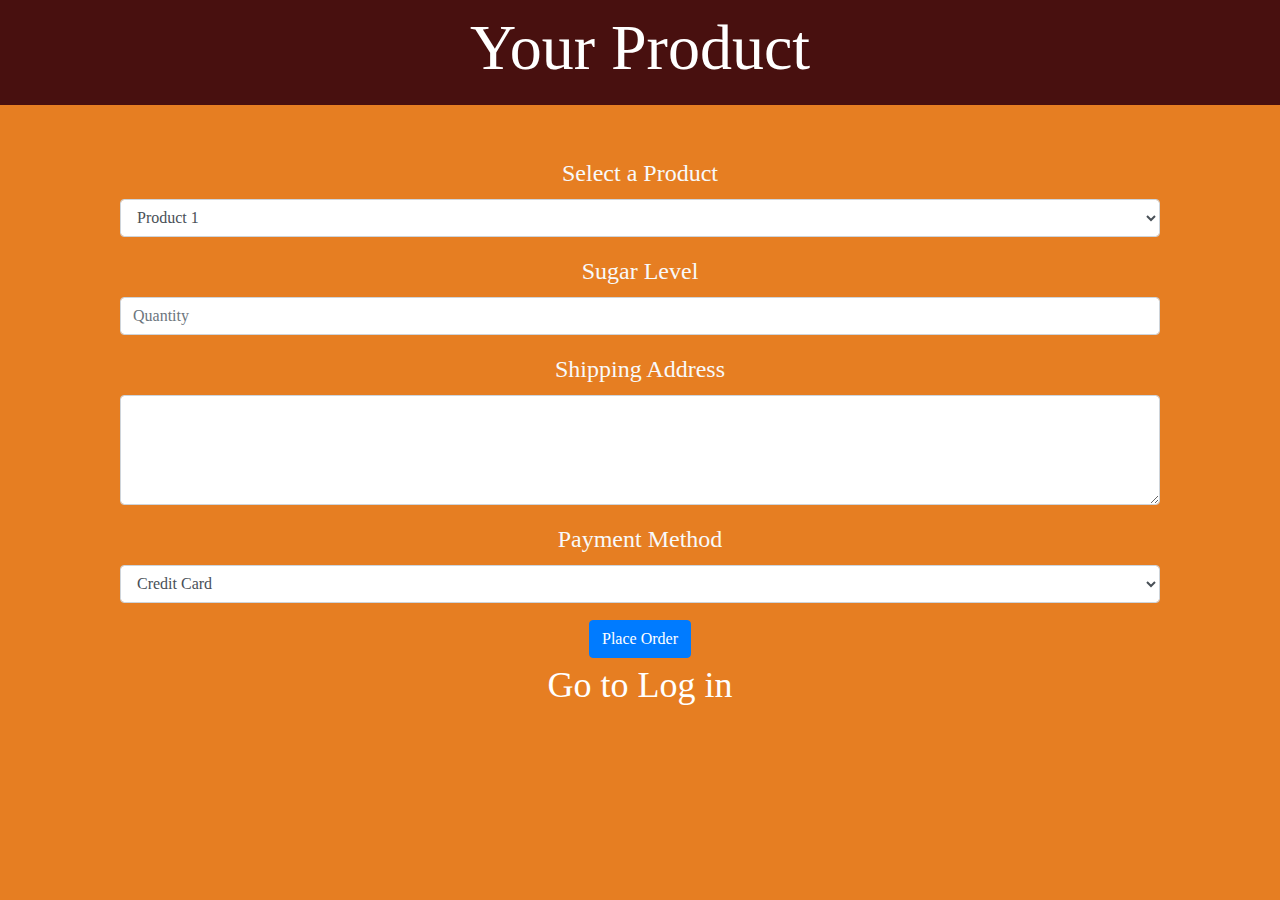
<file: index.html>
<!DOCTYPE html>
<html lang="en">
<head>
    <meta charset="UTF-8">
    <meta name="viewport" content="width=device-width, initial-scale=1.0">
    <title>Product Order</title>
    <link rel="stylesheet" href="https://stackpath.bootstrapcdn.com/bootstrap/4.5.2/css/bootstrap.min.css">
    <link rel="stylesheet" href="style.css">
</head>
<body>

        <header>
        <h1>Your Product</h1>
    </header>
    <div class="container">
        <form>
            <div class="form-group">
                <label for="product-selection">Select a Product</label>
                <select class="form-control" id="product-selection" required>
                    <option value="product1">Product 1</option>
                    <option value="product2">Product 2</option>
                    <option value="product3">Product 3</option>
                </select>
            </div>
            <div class="form-group">
                <label for="quantity">Sugar Level</label>
                <input type="number" class="form-control" id="quantity" placeholder="Quantity" required>
            </div>
            <div class="form-group">
                <label for="shipping-address">Shipping Address</label>
                <textarea class="form-control" id="shipping-address" rows="4" required></textarea>
            </div>
            <div class="form-group">
                <label for="payment-method">Payment Method</label>
                <select class="form-control" id="payment-method" required>
                    <option value="credit-card">Credit Card</option>
                    <option value="paypal">PayPal</option>
                    <option value="bank-transfer">Bank Transfer</option>
                </select>
            </div>
            <button type="submit" class="btn btn-primary">Place Order</button>
        </form>
        <nav>
    <a href="index.html">Go to Log in</a>
</nav>
    </div>

    <script src="https://code.jquery.com/jquery-3.5.1.slim.min.js"></script>
    <script src="https://cdn.jsdelivr.net/npm/@popperjs/core@2.5.4/dist/umd/popper.min.js"></script>
    <script src="https://stackpath.bootstrapcdn.com/bootstrap/4.5.2/js/bootstrap.min.js"></script>
</body>
</html>
</file>
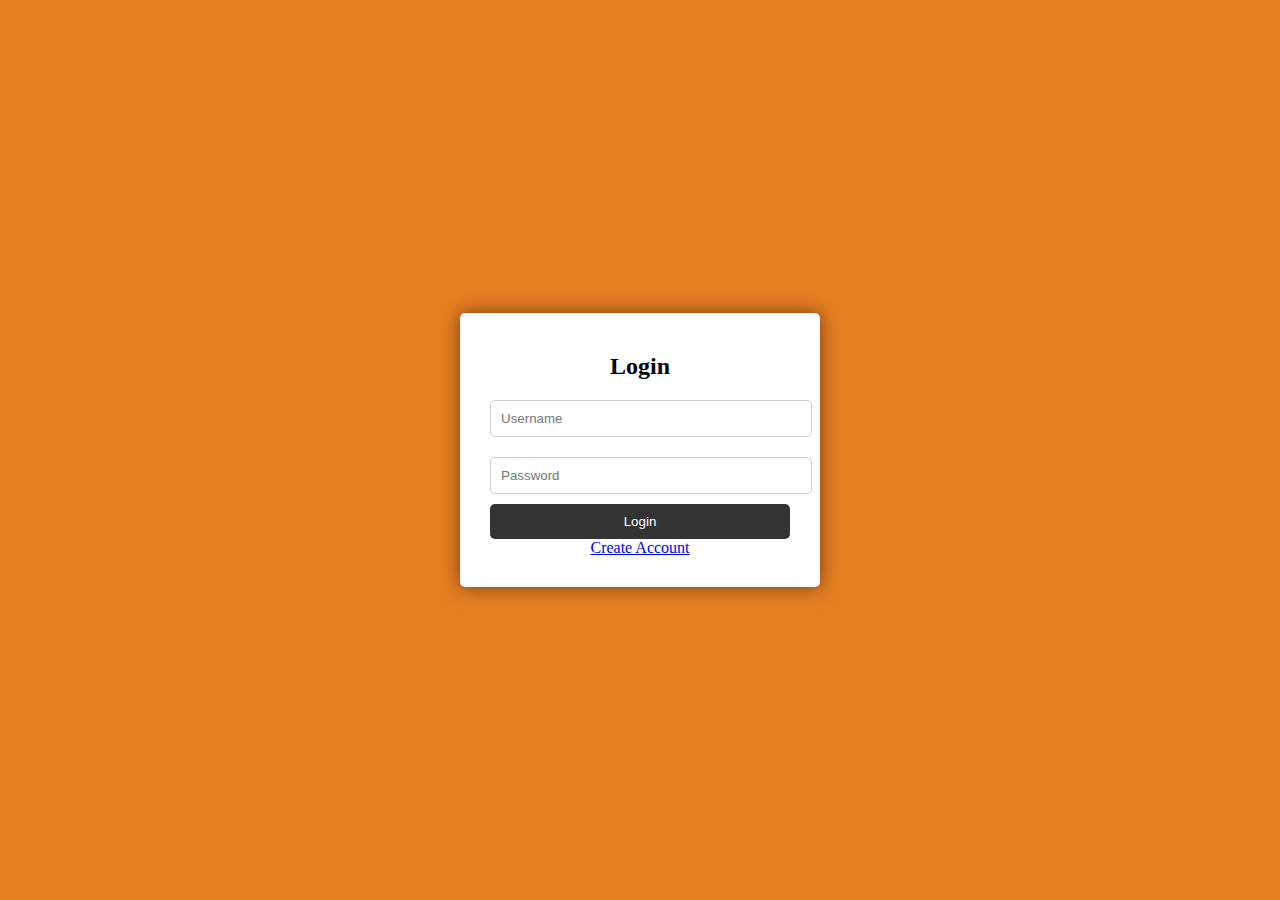
<file: html.2.html>
<!DOCTYPE html>
<html lang="en">
<head>
    <meta charset="UTF-8">
    <meta name="viewport" content="width=device-width, initial-scale=1.0">
    <title>Login</title>
    <link rel="stylesheet" href="style2.css">
</head>
<body>
    <div class="login-container">
        <h1>Login</h1>
        <form action="login.php" method="post">
            <input type="text" name="username" placeholder="Username" required>
            <input type="password" name="password" placeholder="Password" required>
            <button type="submit">Login</button>
            
            <a href="html3.html">Create Account</a>
        </form>
    </div>
</body>
</html>
</file>
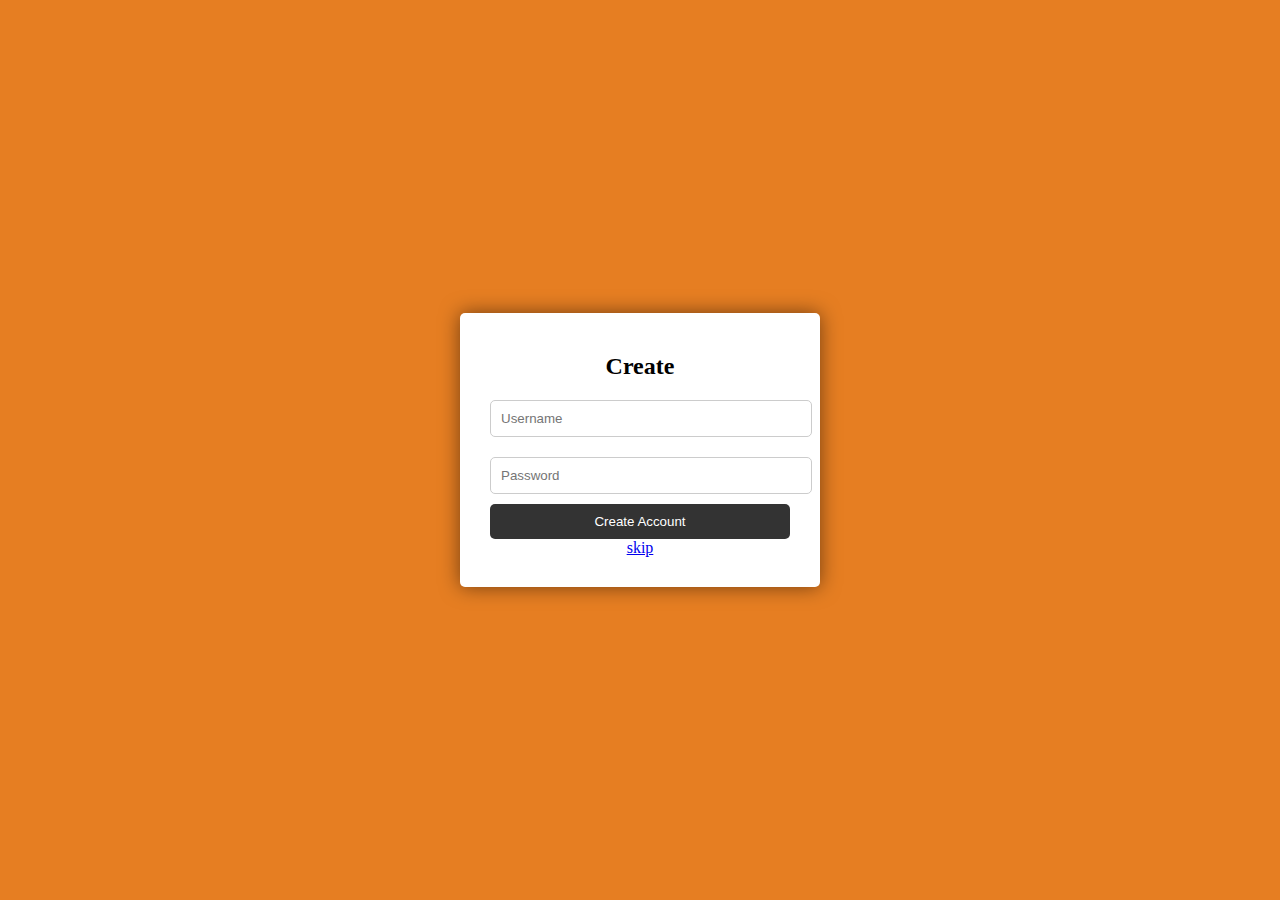
<file: html3.html>
<!DOCTYPE html>
<html lang="en">
<head>
    <meta charset="UTF-8">
    <meta name="viewport" content="width=device-width, initial-scale=1.0">
    <title>Create Account</title>
    <link rel="stylesheet" href="style3.css">
</head>
<body>
    <div class="login-container">
        <h1>Create</h1>
        <form action="login.php" method="post">
            <input type="text" name="username" placeholder="Username" required>
            <input type="password" name="password" placeholder="Password" required>
            <button type="submit">Create Account</button>
            
            <a href="Products.html">skip</a>
        </form>
    </div>
</body>
</html>
</file>
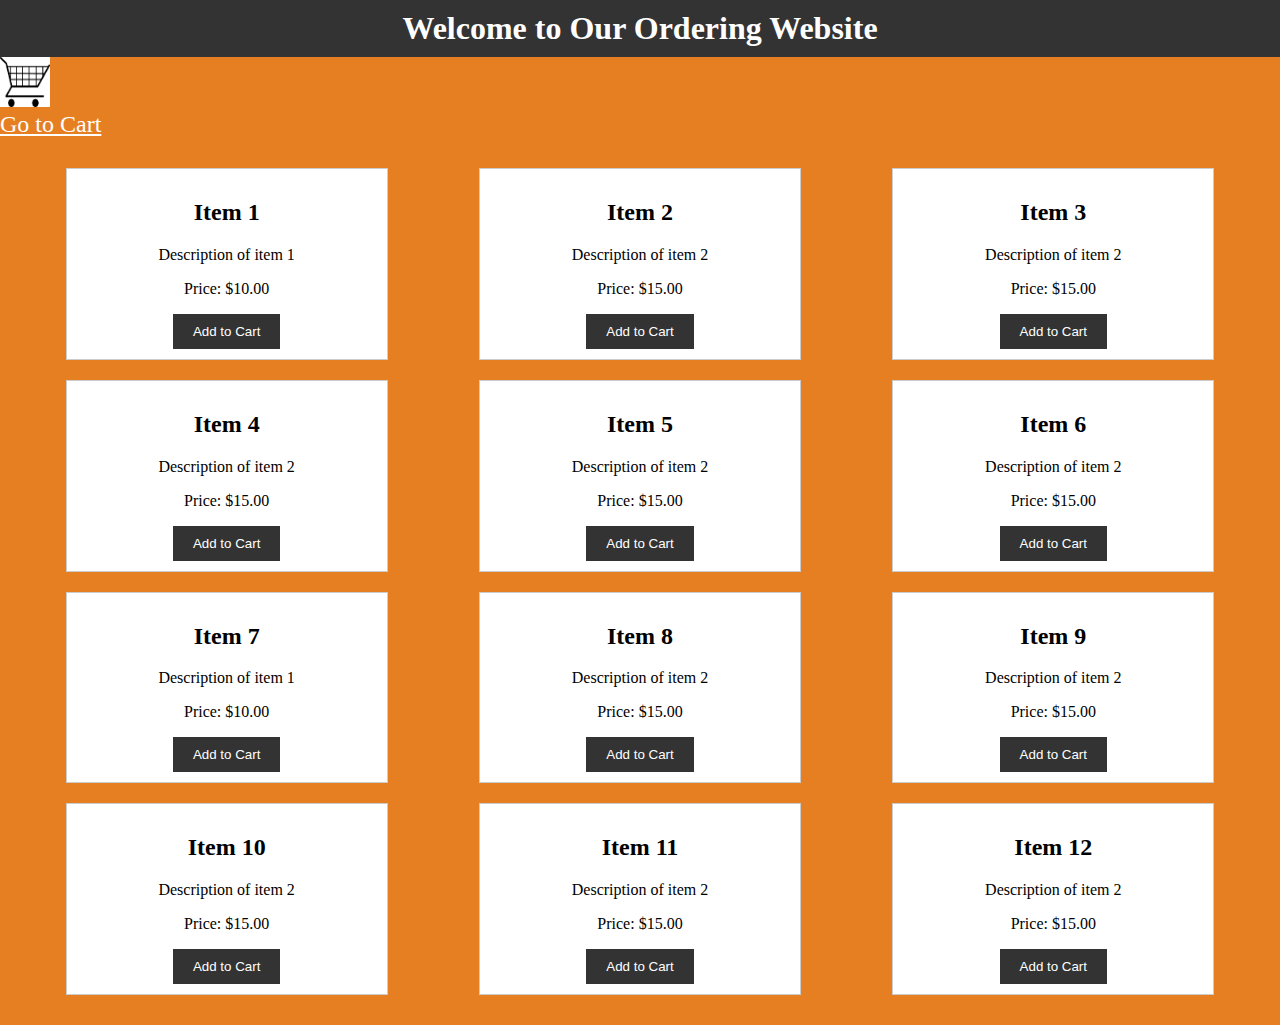
<file: Products.html>
<!DOCTYPE html>
<html>

<head>
    <meta charset="UTF-8">
    <meta name="viewport" content="width=device-width, initial-scale=1.0">
    <title>Ordering Website</title>
    <link rel="stylesheet" href="style4.css">
</head>
<body>

    <header>
        <h1>Welcome to Our Ordering Website</h1>
         
    </header>
           <img height="50px" width="50px " src="cart.png">
       <nav>
        <a href="index.html">Go to Cart</a>
    </nav>

    <div class="menu">
        

        <div class="menu-item">
            <h2>Item 1</h2>
            <p>Description of item 1</p>
            <p>Price: $10.00</p>
            <button>Add to Cart</button>
        </div>
        <div class="menu-item">
            <h2>Item 2</h2>
            <p>Description of item 2</p>
            <p>Price: $15.00</p>
            <button>Add to Cart</button>
        </div>
        <div class="menu-item">
            <h2>Item 3</h2>
            <p>Description of item 2</p>
            <p>Price: $15.00</p>
            <button>Add to Cart</button>
        </div>
        <div class="menu-item">
            <h2>Item 4</h2>
            <p>Description of item 2</p>
            <p>Price: $15.00</p>
            <button>Add to Cart</button>
        </div>
        <div class="menu-item">
            <h2>Item 5</h2>
            <p>Description of item 2</p>
            <p>Price: $15.00</p>
            <button>Add to Cart</button>
        </div>
        <div class="menu-item">
            <h2>Item 6</h2>
            <p>Description of item 2</p>
            <p>Price: $15.00</p>
            <button>Add to Cart</button>
        </div>
        <div class="menu-item">
            <h2>Item 7</h2>
            <p>Description of item 1</p>
            <p>Price: $10.00</p>
            <button>Add to Cart</button>
        </div>
        <div class="menu-item">
            <h2>Item 8</h2>
            <p>Description of item 2</p>
            <p>Price: $15.00</p>
            <button>Add to Cart</button>
        </div>
        <div class="menu-item">
            <h2>Item 9</h2>
            <p>Description of item 2</p>
            <p>Price: $15.00</p>
            <button>Add to Cart</button>
        </div>
        <div class="menu-item">
            <h2>Item 10</h2>
            <p>Description of item 2</p>
            <p>Price: $15.00</p>
            <button>Add to Cart</button>
        </div>
        <div class="menu-item">
            <h2>Item 11</h2>
            <p>Description of item 2</p>
            <p>Price: $15.00</p>
            <button>Add to Cart</button>
        </div>
        <div class="menu-item">
            <h2>Item 12</h2>
            <p>Description of item 2</p>
            <p>Price: $15.00</p>
            <button>Add to Cart</button>
        </div>

        <!-- Add more menu items here -->
    </div>
</body>
</html>
</file>
<file: style.css>
/* Add your custom styles here */

body {

    background-size: cover;
    font-family: Times New Roman, sans-serif;
    background-color:#E67E22  ;
    color: #f8f9fa;
}
        header {
            color: #fff;
            background-color: #48100F ;
            text-align: center;
            padding: 10px;
        }
        h1 {
            font-size: 4em;
        }

.container {
    text-align: center;
    padding: 50px;
    font-size: 1.5em;
}

footer {
    position: absolute;
    bottom: 0;  
    width: 100%;
}
       nav a{
             color: #fff;
            font-size: 1.5em;
      }
</file>
<file: style2.css>
body {
    font-family: Times New Roman, sans-serif;
    background-color: #f0f0f0;
    display: flex;
    justify-content: center;
    align-items: center;
    height: 100vh;
    margin: 0;
    background-color:#E67E22 ;
    background-size: cover;
}
.login-container a{
    
}

.login-container {
    background-color: #fff;
    border-radius: 5px;
    box-shadow: 0 0 20px rgba(0, 0, 0, 0.5);
    text-align: center;
    padding: 30px;
    width: 300px;

}

h1 {
    font-size: 24px;
    margin: 10px 0;
}

form input {
    width: 100%;
    padding: 10px;
    margin: 10px 0;
    border: 1px solid #ccc;
    border-radius: 5px;
}

form button {
    width: 100%;
    padding: 10px;
    background-color: #333;
    color: #fff;
    border: none;
    border-radius: 5px;
    cursor: pointer;
}

/* Add more CSS to style your login page as desired */
</file>
<file: style3.css>
body {
    font-family: Times New Roman, sans-serif;
    background-color: #f0f0f0;
    display: flex;
    justify-content: center;
    align-items: center;
    height: 100vh;
    margin: 0;
    background-color:#E67E22 ;
    background-size: cover;
}
.login-container a{
    
}

.login-container {
    background-color: #fff;
    border-radius: 5px;
    box-shadow: 0 0 20px rgba(0, 0, 0, 0.5);
    text-align: center;
    padding: 30px;
    width: 300px;

}

h1 {
    font-size: 24px;
    margin: 10px 0;
}

form input {
    width: 100%;
    padding: 10px;
    margin: 10px 0;
    border: 1px solid #ccc;
    border-radius: 5px;
}

form button {
    width: 100%;
    padding: 10px;
    background-color: #333;
    color: #fff;
    border: none;
    border-radius: 5px;
    cursor: pointer;
}

/* Add more CSS to style your login page as desired */
</file>
<file: style4.css>
body {
            font-family: Times New Roman, sans-serif;
            background-color:#E67E22  ;
            margin: 0;
            padding: 0;
        }
        
        header {
            background-color: #333;
            color: #fff;
            text-align: center;
            padding: 10px;

          
        }
        nav a{
             color: #fff;
            font-size: 1.5em;
      }
        
        h1 {
            margin: 0;
        }
        
        .menu {
            display: flex;
            flex-wrap: wrap;
            justify-content: space-around;
            padding: 20px;
        }
        
        .menu-item {
            width: 300px;
            border: 1px solid #ccc;
            background-color: #fff;
            margin: 10px;
            padding: 10px;
            text-align: center;
        }
        
        .order-form {
            background-color: #fff;
            padding: 20px;
            margin: 20px;
        }
        
        label, input {
            display: block;
            margin-bottom: 10px;
        }
        
        button {
            background-color: #333;
            color: #fff;
            padding: 10px 20px;
            border: none;
            cursor: pointer;
        }
</file>
